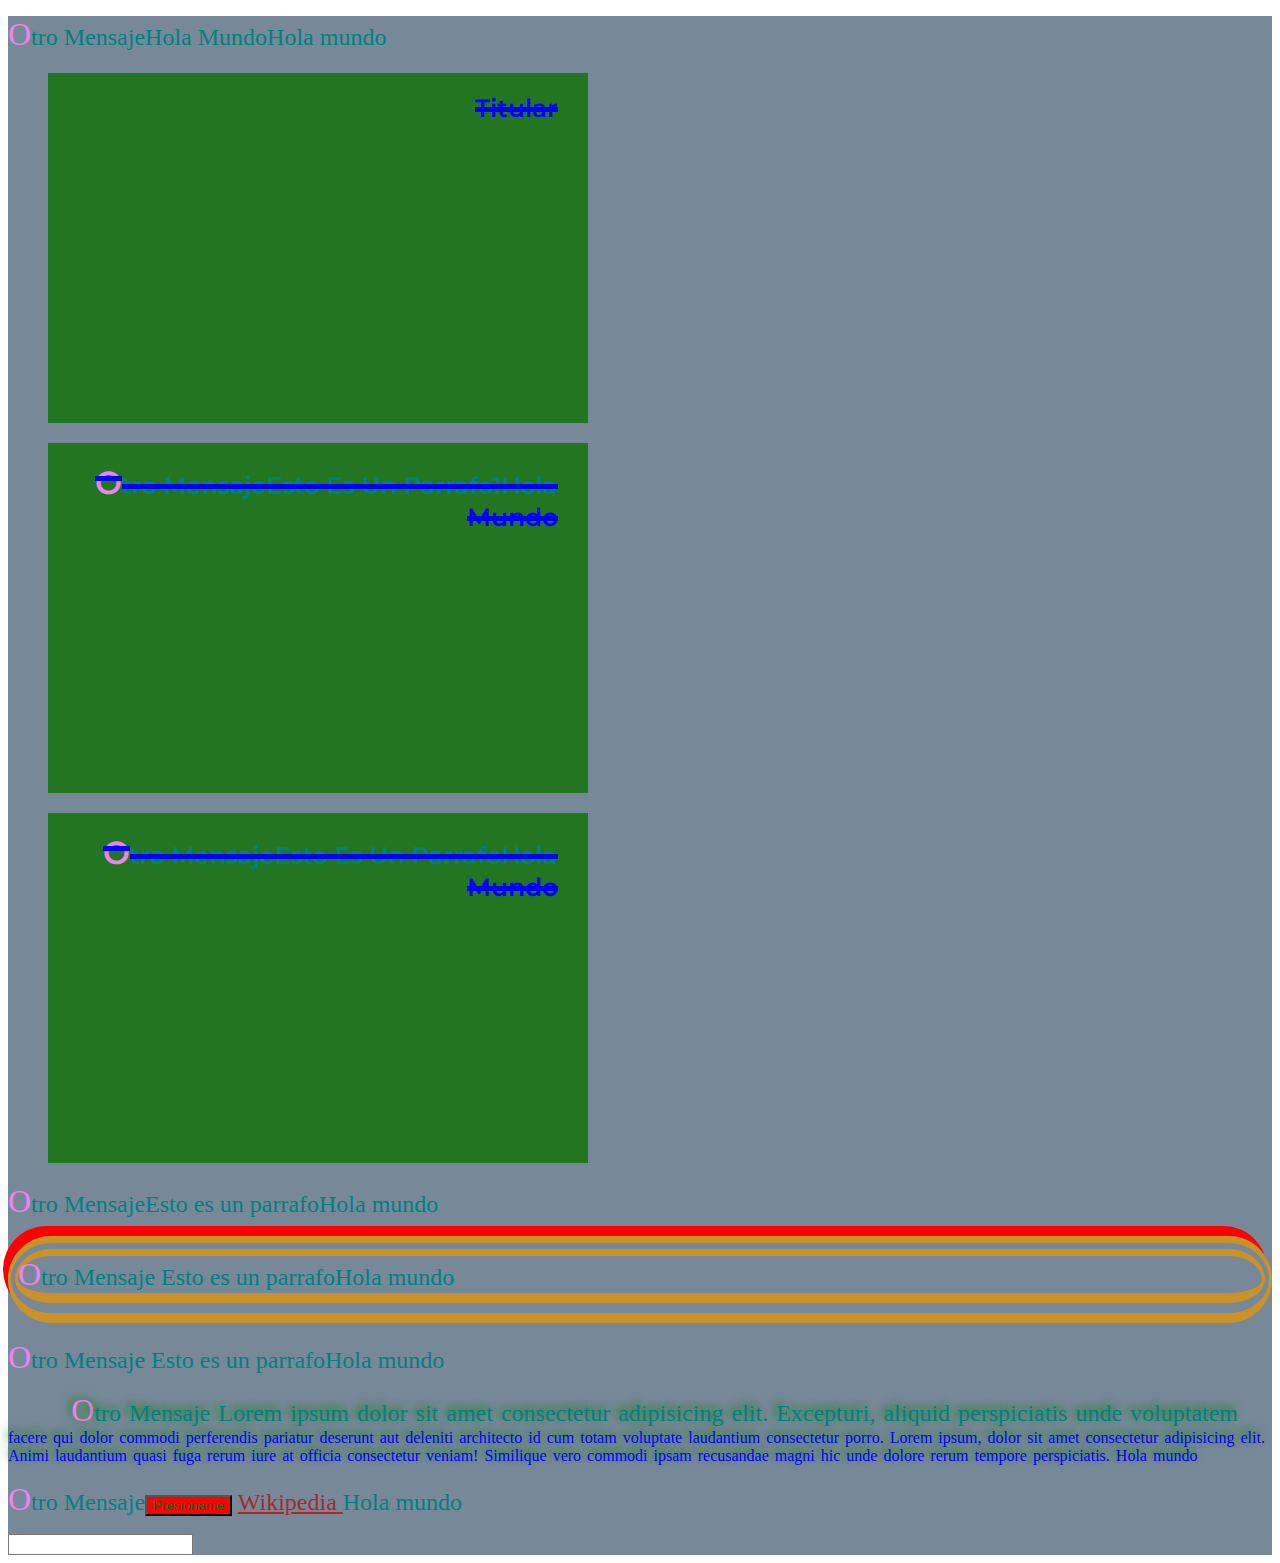
<file: index.html>
<!DOCTYPE html>
<html lang="en">
<head>
  <meta charset="UTF-8">
  <meta http-equiv="X-UA-Compatible" content="IE=edge">
  <meta name="viewport" content="width=device-width, initial-scale=1.0">
  <title>Document Julio</title>
  <link rel="stylesheet" href="styles.css">
  <link rel="preconnect" href="https://fonts.googleapis.com">
<link rel="preconnect" href="https://fonts.gstatic.com" crossorigin>
<link href="https://fonts.googleapis.com/css2?family=Montserrat:ital,wght@0,100;1,100&display=swap" rel="stylesheet">
  <!-- 
    <style>
      /* Estilos en Etiqueta */
      p {
        background-color: whitesmoke;
      }
   -->
  </style>
</head>
<body>
<!-- Estilos en linea -->
  <div style="background-color: lightslategrey;">
    <p>Hola Mundo</p>
    <h1 class="subtitulos">Titular</h1>
        <p class="subtitulos margen interior margen exterior">Esto es un parrafo1</p>
        <p class="subtitulos">Esto es un parrafo</p>
        <p id="parrafoEspecial\">Esto es un parrafo</p>
        <p class="borde-rojo"> Esto es un parrafo</p>
        <p> Esto es un parrafo</p>
        <p class="parrafo">
          Lorem ipsum dolor sit amet consectetur adipisicing elit. Excepturi, aliquid perspiciatis unde voluptatem facere qui dolor commodi perferendis pariatur deserunt aut deleniti architecto id cum totam voluptate laudantium consectetur porro. Lorem ipsum, dolor sit amet consectetur adipisicing elit. Animi laudantium quasi fuga rerum iure at officia consectetur veniam! Similique vero commodi ipsam recusandae magni hic unde dolore rerum tempore perspiciatis.
        </p>
        <p><button>
          Presioname
        </button>
      <a href="https://wikipedia.com"> Wikipedia </a>
      </p>
        <input type="Textt">
  </div>
</body>
</html>
</file>
<file: styles.css>
/*  Variables  */
/*  Las Variables son cajas de informacion 
y que se pueden reutilizar
*/

:root {
    --main-color: rgb(203, 146, 40);
    --tittle-size: 42px ;
}

/*  Estilos en Archivos */
* {
    color: rgb(19, 100, 15);
}
h1, h2, h3 {
    background-color: beige;

}

div p.subtitulos, h1.subtitulos {
    color: blue;
    background-color: rgb(34, 118, 34);
    font-size: 25px;
    font-weight: 600;
    font-family: "Montserrat", sans-serif;
    margin: 20px 40px;
    padding: 20px 30px 10px;
    width: 50wh;
    height: 100%;
    text-align:right;
    text-decoration-line: line-through;
    text-decoration: solid 5px line-through blue;
    text-transform:capitalize;
    /*
    vw: viewport width (anchura del navegador)
    vh: viewport heigth (altura del navegador)
    */
    width: 30rem;
    height: 20rem;
}
#parrafoEspecial {
    color: :brown ;
    background-color: brown;
}
.color-rojo {
    color: var(--main-color);
}

.texto-grande {
    font-size: var(--tittle-size);
}
.borde-rojo {
    /*border: 1px var(--main-color) solid*/;
    border-style: double;
    border-width: 20px 10px 30px 10px;
    border-color: var(--main-color);
    border-radius: 50px;
    box-shadow: -5px -10px red  ;
}
.parrafo{
    color: blue;
    text-indent: 5%;
    letter-spacing: 0px;
    line-height: auto;
    word-spacing: 2px;
    text-shadow: -3px -3px 10px green;
    /*text-align: justify;*/
}

p {
    display:block;
    color: burlywood;
    background-image:linear-gradient(to right red, rgb(134, 199, 29), yellow);
}
button {
    background-color: red;
}
button:hover {
        background-color: green;
        width: 50px;
    }
    
    /* PSEUDO CLASES */

        a:visited {color: blueviolet;
        }
        a:active {
            color: green;
            
        }
        a:link {
            color: brown;
            ;}
        input:focus {
            background-color: blue;
        }

    /*Pseudo Elementos*/
        p::first-letter {
            font-size: 32px;
            color: violet;
        }
        p::first-line{
            font-size: 24px;
            color: teal;   
        }
        p::after{
            content: "Hola mundo";
        }
        p::before{
            content: "Otro Mensaje";
        }
        div{
            background-image: url(https://www.nationalgeographic.com.es/medio/2022/12/12/perro-1_514aad3b_221212161023_1280x720.jpg);
            background-repeat: no-repeat;
            background-size: cover;
        }
</file>
